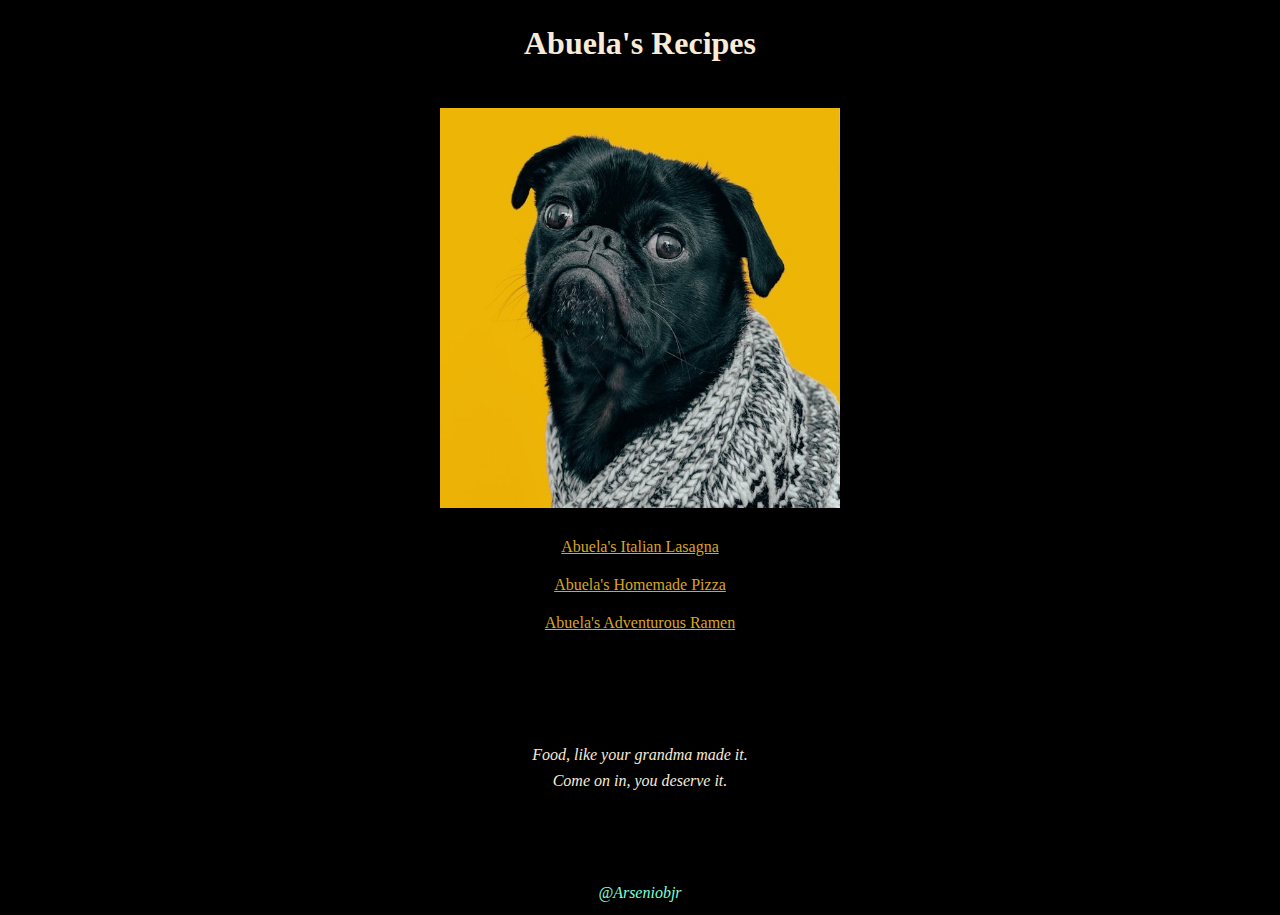
<file: index.html>
<!DOCTYPE html>

 <html lang="en"> 
    <head>
        <meta charset="utf-8">
        <title>Abuela's Recipes</title>
        <link rel="stylesheet" href="./css/styles.css">
    </head>

    <body>
        <h1 id="head-text" class="head">Abuela's Recipes</h1>
        <img src="./images/dog.jpg">
        
        <p id="links"><a class="class-rec" href="./recipes/lasagna.html">Abuela's Italian Lasagna</a> </p>
        <p id="links"><a class="class-rec" href="./recipes/pizza.html">Abuela's Homemade Pizza</a></p>
        <p id="links"><a class="class-rec" href="./recipes/ramen.html">Abuela's Adventurous Ramen</a></p>
    
        <p class="nice-txt-top"><i>Food, like your grandma made it.</i></p>
        <p class="nice-txt-bottom"><i>Come on in, you deserve it.</i></p>
        
        <p id="github-link">
            <i><a class="class-git" href="https://github.com/arseniobjr" target="_blank" rel="norefferer">@Arseniobjr</a></i>
        </p>

    </body>
</html>
</file>
<file: css/styles.css>
html{
    background-color: black;
}

#head-text{
    text-align: center;
    color: antiquewhite;
    padding: 5px;
    border: 5px;
    margin-top: 20px;
}

img{
    display: block;
    height: 400px;
    width: 400px;
    padding: 20px;
    margin: auto auto;
}

p{
    text-align: center;
    padding: 5px;
    margin: auto auto;
}

a.class-rec:link{
    color: goldenrod;
    text-decoration: underline;
}

a.class-rec:visited{
    color: goldenrod;
    text-decoration: underline;
}

#links{
    padding: 10px;
}

.nice-txt-top,
.nice-txt-bottom{
    text-align: center;
    color: antiquewhite;
    padding: 4px;
}

.nice-txt-top{
    margin-top: 100px;
}

a.class-git:link{
    color: aquamarine;
    text-decoration: none;
}

a.class-git:visited{
    color: aquamarine;
    text-decoration: none;
}

#github-link{
    text-align: center;
    margin-top: 85px;
}
</file>
